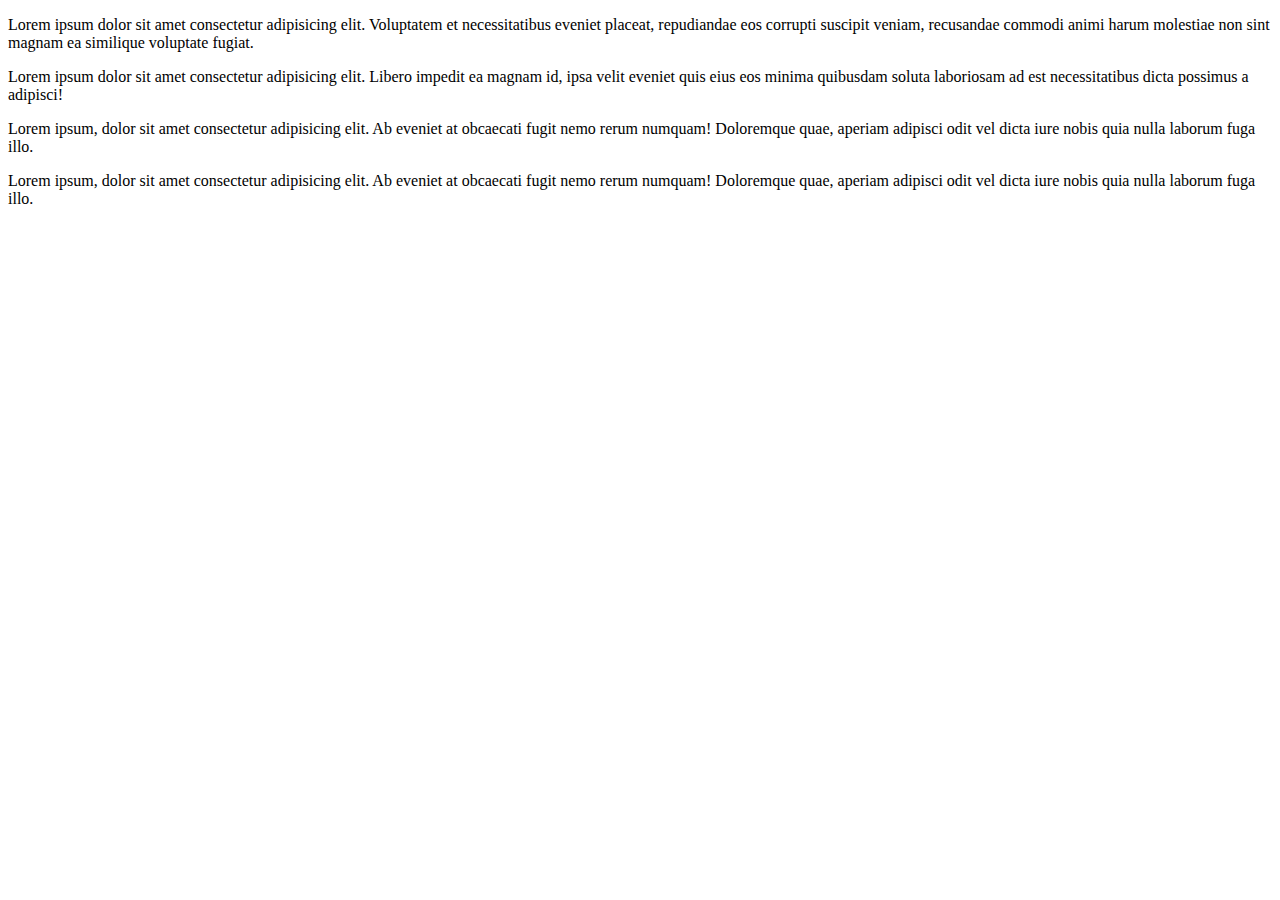
<file: index.html>
<!DOCTYPE html>
<html lang="en">

<head>
    <meta charset="UTF-8">
    <meta name="viewport" content="width=device-width, initial-scale=1.0">
    <title>Document</title>
</head>

<body>
    <p>Lorem ipsum dolor sit amet consectetur adipisicing elit. Voluptatem et necessitatibus eveniet placeat,
        repudiandae eos corrupti suscipit veniam, recusandae commodi animi harum molestiae non sint magnam ea similique
        voluptate fugiat.</p>


    <p>Lorem ipsum dolor sit amet consectetur adipisicing elit. Libero impedit ea magnam id, ipsa velit eveniet quis
        eius eos minima quibusdam soluta laboriosam ad est necessitatibus dicta possimus a adipisci!</p>

    <p>Lorem ipsum, dolor sit amet consectetur adipisicing elit. Ab eveniet at obcaecati fugit nemo rerum numquam!
        Doloremque quae, aperiam adipisci odit vel dicta iure nobis quia nulla laborum fuga illo.</p>

     <p>Lorem ipsum, dolor sit amet consectetur adipisicing elit. Ab eveniet at obcaecati fugit nemo rerum numquam!
        Doloremque quae, aperiam adipisci odit vel dicta iure nobis quia nulla laborum fuga illo.</p>
</body>

</html>
</file>
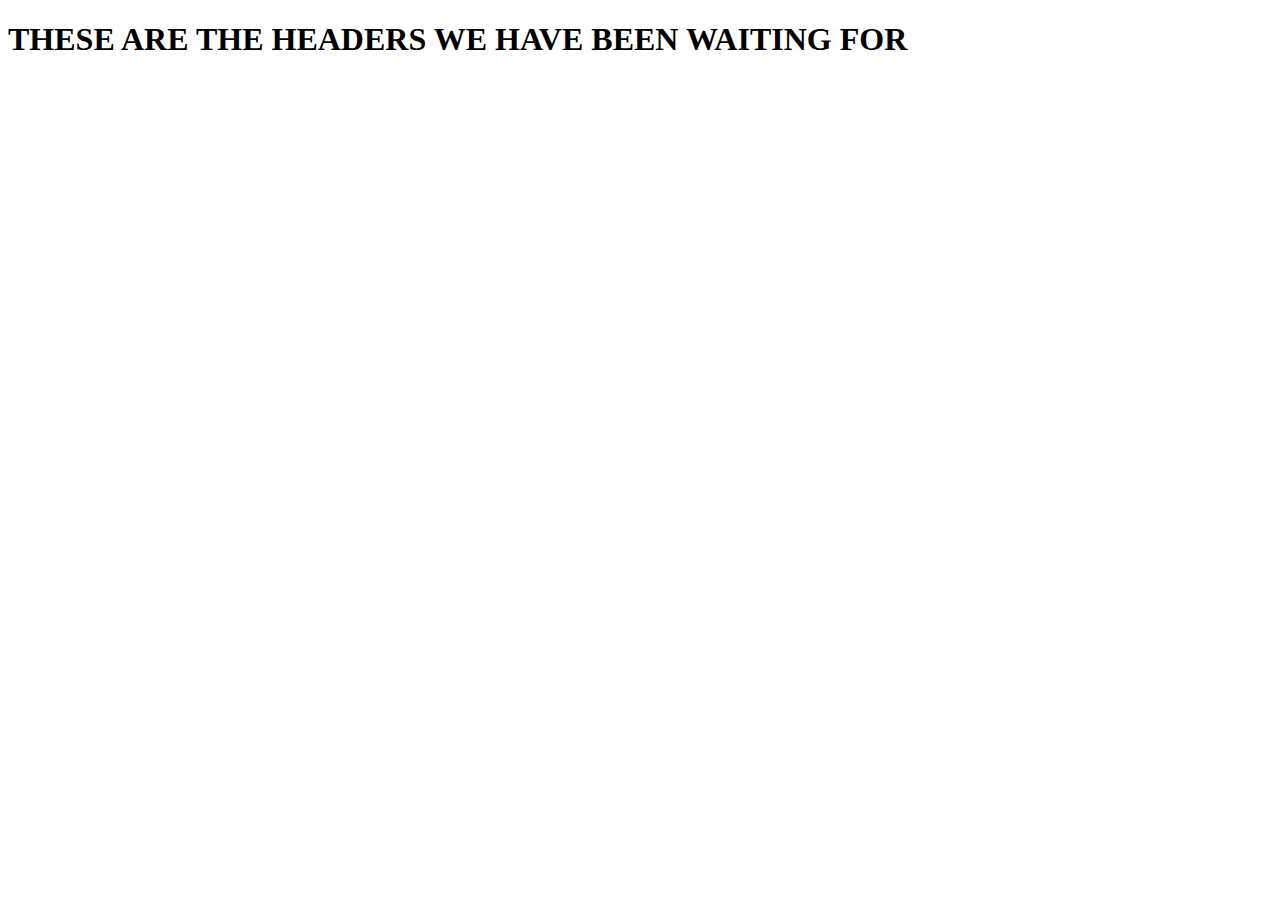
<file: headers/headers.html>
<!DOCTYPE html>
<html lang="en">
<head>
    <meta charset="UTF-8">
    <meta name="viewport" content="width=device-width, initial-scale=1.0">
    <title>Document</title>
</head>
<body>
    <h1> THESE ARE THE HEADERS WE HAVE BEEN WAITING FOR</h1>
</body>
</html>
</file>
